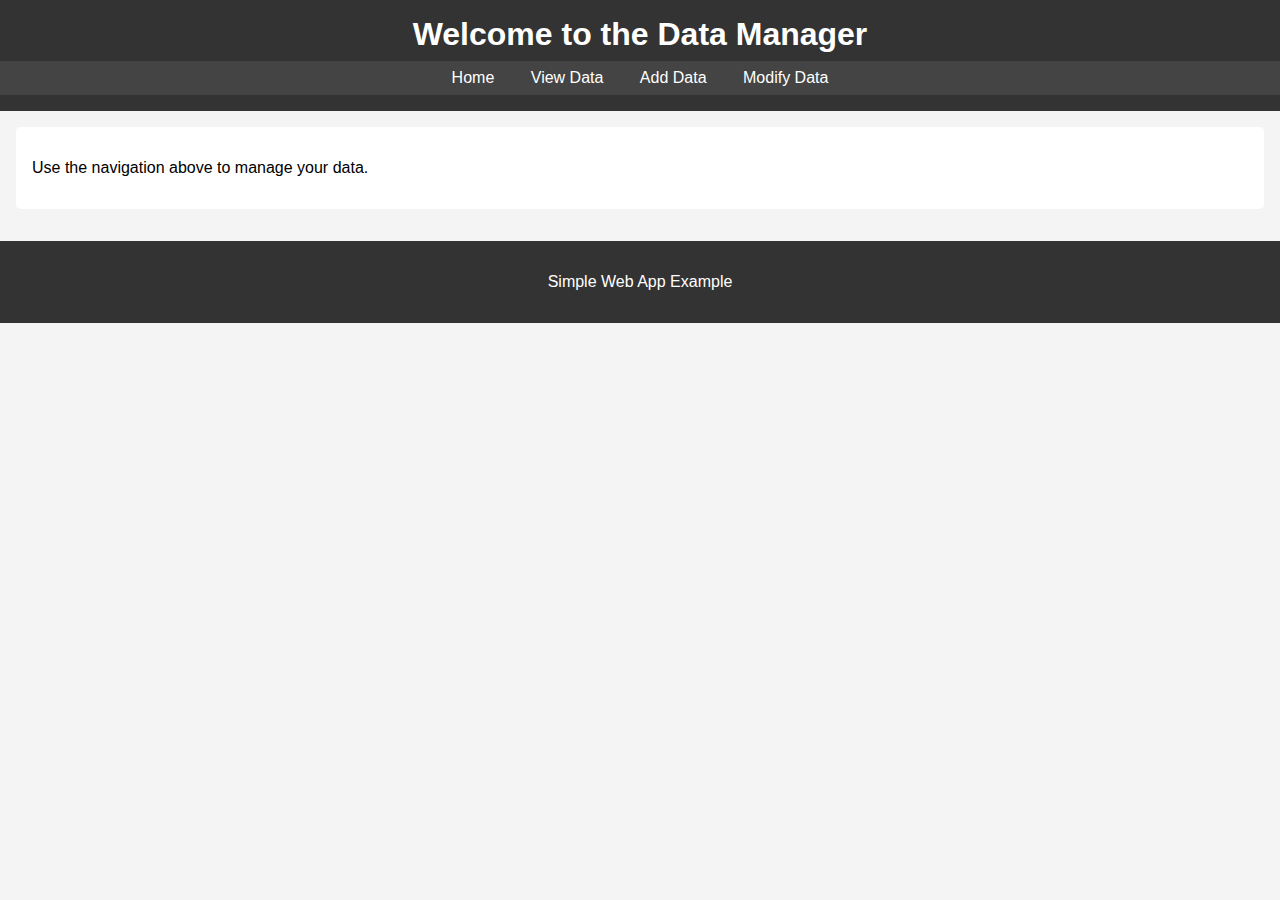
<file: index.html>
<!DOCTYPE html>
<html lang="en">
<head>
    <meta charset="UTF-8">
    <meta name="viewport" content="width=device-width, initial-scale=1.0">
    <title>Web App Home</title>
    <link rel="stylesheet" href="style.css">
</head>
<body>
    <header>
        <h1>Welcome to the Data Manager</h1>
        <nav>
            <ul>
                <li><a href="index.html">Home</a></li>
                <li><a href="view.html">View Data</a></li>
                <li><a href="add.html">Add Data</a></li>
                <li><a href="modify.html">Modify Data</a></li>
            </ul>
        </nav>
    </header>
    <main>
        <p>Use the navigation above to manage your data.</p>
    </main>
    <footer>
        <p>Simple Web App Example</p>
    </footer>
</body>
</html>
</file>
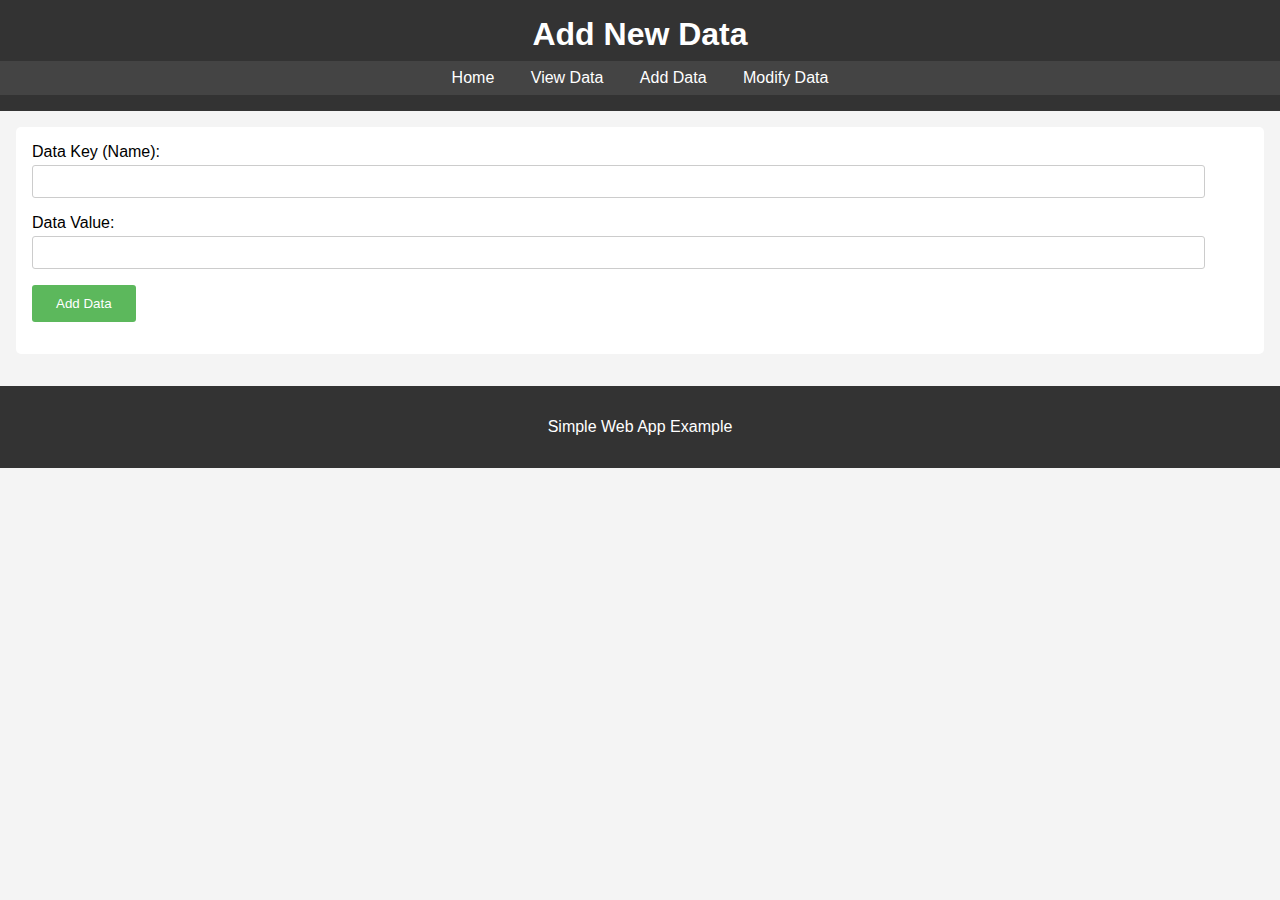
<file: add.html>
<!DOCTYPE html>
<html lang="en">
<head>
    <meta charset="UTF-8">
    <meta name="viewport" content="width=device-width, initial-scale=1.0">
    <title>Add New Data</title>
    <link rel="stylesheet" href="style.css">
</head>
<body>
    <header>
        <h1>Add New Data</h1>
        <nav>
            <ul>
                <li><a href="index.html">Home</a></li>
                <li><a href="view.html">View Data</a></li>
                <li><a href="add.html">Add Data</a></li>
                <li><a href="modify.html">Modify Data</a></li>
            </ul>
        </nav>
    </header>
    <main>
        <form id="addForm">
            <div>
                <label for="dataKey">Data Key (Name):</label>
                <input type="text" id="dataKey" name="dataKey" required>
            </div>
            <div>
                <label for="dataValue">Data Value:</label>
                <input type="text" id="dataValue" name="dataValue" required>
            </div>
            <button type="submit">Add Data</button>
        </form>
        <p id="feedback"></p>
    </main>
    <footer>
        <p>Simple Web App Example</p>
    </footer>
    <script src="script.js"></script>
</body>
</html>
</file>
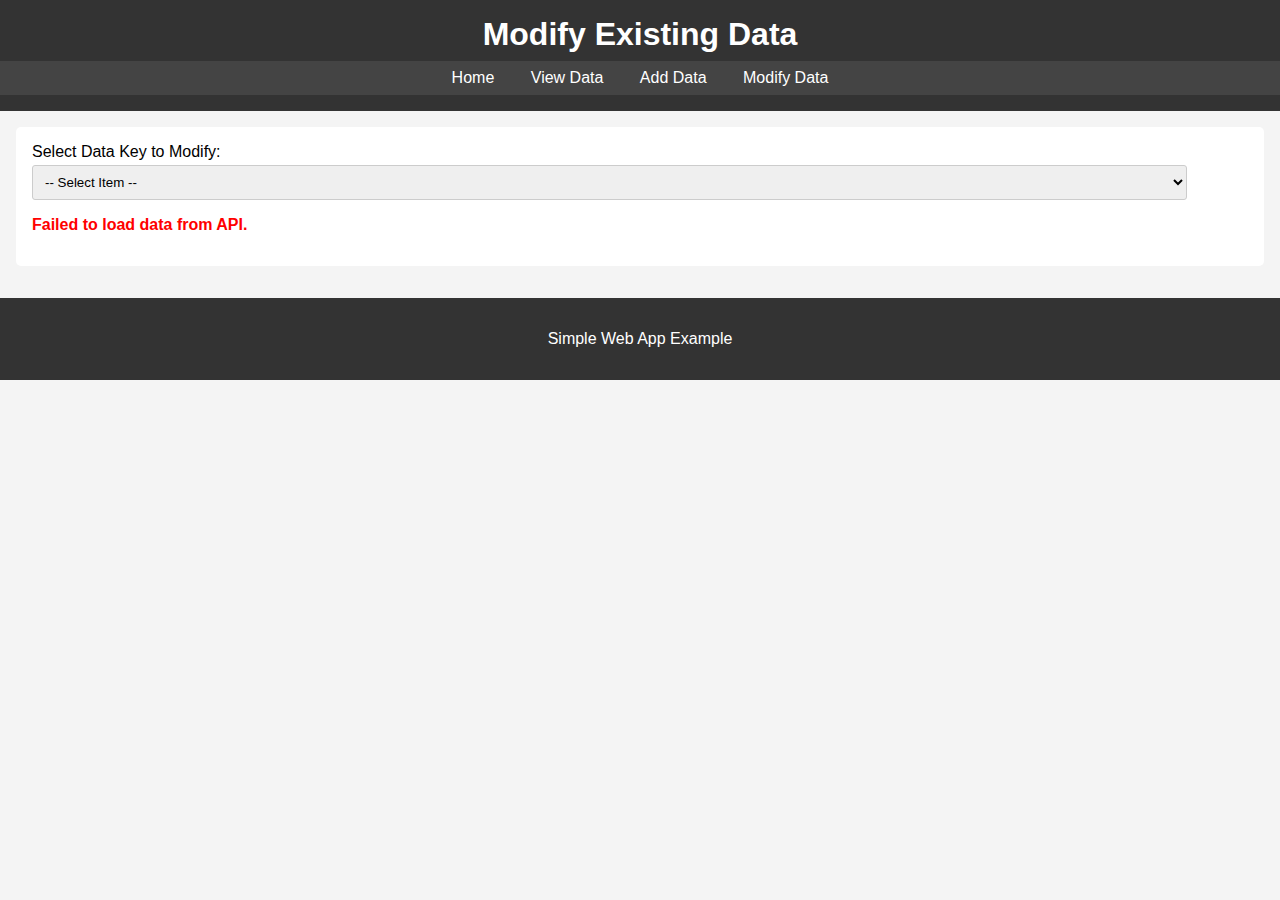
<file: modify.html>
<!DOCTYPE html>
<html lang="en">
<head>
    <meta charset="UTF-8">
    <meta name="viewport" content="width=device-width, initial-scale=1.0">
    <title>Modify Data</title>
    <link rel="stylesheet" href="style.css">
</head>
<body>
    <header>
        <h1>Modify Existing Data</h1>
        <nav>
            <ul>
                <li><a href="index.html">Home</a></li>
                <li><a href="view.html">View Data</a></li>
                <li><a href="add.html">Add Data</a></li>
                <li><a href="modify.html">Modify Data</a></li>
            </ul>
        </nav>
    </header>
    <main>
        <div>
            <label for="selectDataToModify">Select Data Key to Modify:</label>
            <select id="selectDataToModify" name="selectDataToModify">
                <option value="">--Select Key--</option>
            </select>
        </div>
        <div id="editSection" style="display: none;">
            <input type="hidden" id="modifyItemId" name="modifyItemId">
        
            <label for="modifyKey">Key:</label>
            <input type="text" id="modifyKey" name="modifyKey" readonly> 
        
            <label for="modifyValue">New Value:</label>
            <input type="text" id="modifyValue" name="modifyValue">
        
            <button id="saveChangesButton">Save Changes</button>
            <button id="deleteItemButton">Delete Item</button>
        </div>
         <p id="feedback"></p>
    </main>
    <footer>
        <p>Simple Web App Example</p>
    </footer>
    <script src="script.js"></script>
</body>
</html>
</file>
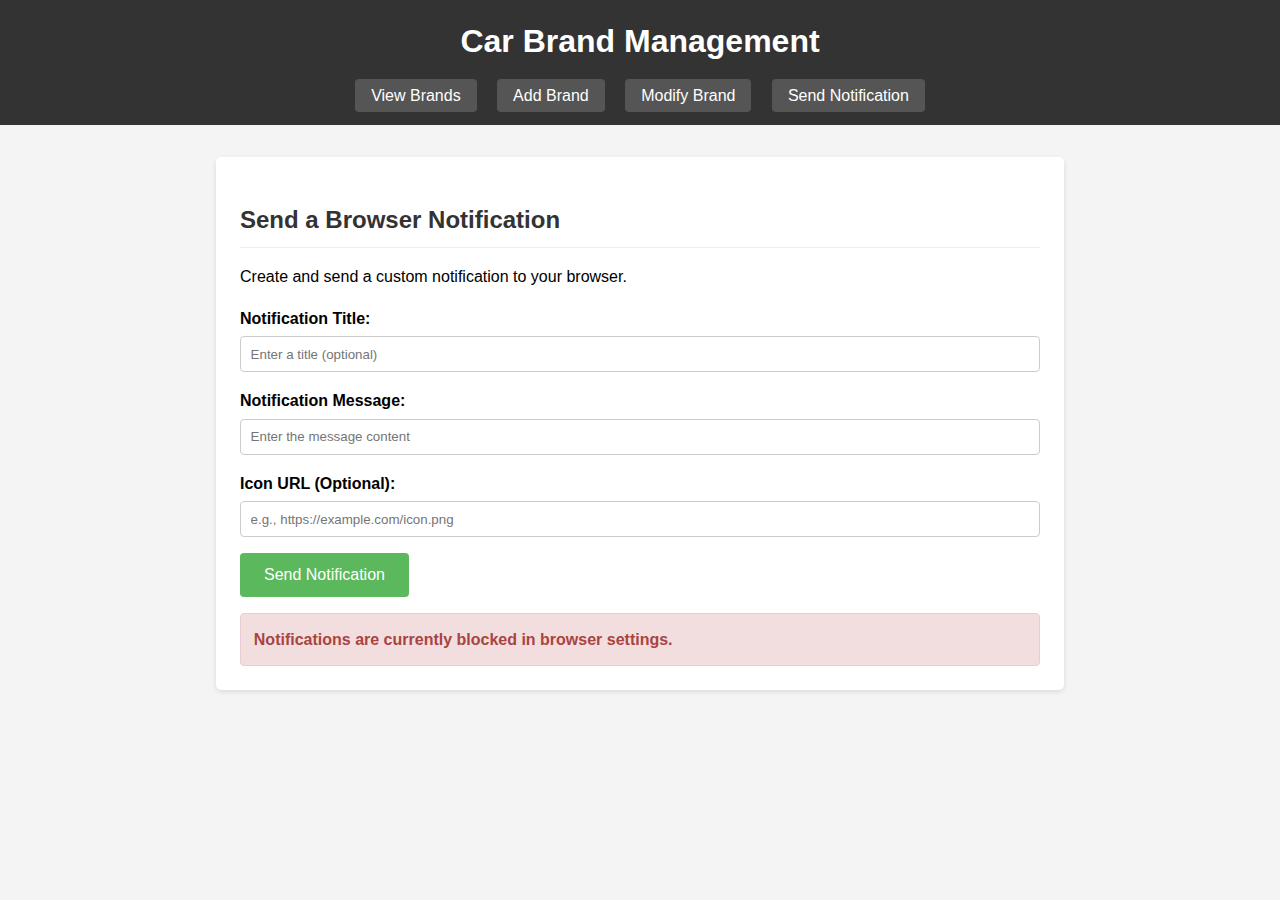
<file: notify.html>
<!DOCTYPE html>
<html lang="en">
<head>
    <meta charset="UTF-8">
    <meta name="viewport" content="width=device-width, initial-scale=1.0">
    <title>Car Brands - Send Notification</title>
    <link href="./css/style.css" rel="stylesheet">
</head>
<body>
    <header>
        <h1>Car Brand Management</h1>
        <nav>
            <a href="index.html">View Brands</a>
            <a href="add.html">Add Brand</a>
            <a href="modify.html">Modify Brand</a>
            <a href="notify.html">Send Notification</a> <!-- Added Link -->
        </nav>
    </header>

    <main>
        <h2>Send a Browser Notification</h2>
        <p>Create and send a custom notification to your browser.</p>

        <form id="notify-form">
            <div class="form-group">
                <label for="notify-title">Notification Title:</label>
                <input type="text" id="notify-title" name="title" placeholder="Enter a title (optional)">
            </div>
            <div class="form-group">
                <label for="notify-message">Notification Message:</label>
                <input type="text" id="notify-message" name="message" required placeholder="Enter the message content">
            </div>
             <div class="form-group">
                <label for="notify-icon">Icon URL (Optional):</label>
                <input type="text" id="notify-icon" name="icon" placeholder="e.g., https://example.com/icon.png">
            </div>
            <button type="submit" id="send-notify-btn">Send Notification</button>
        </form>
        <div id="status-message" class="status"></div> <!-- Status Area -->

    </main>

    <!-- Custom JavaScript for this page -->
    <script src="./js/notify.js"></script>
</body>
</html>
</file>
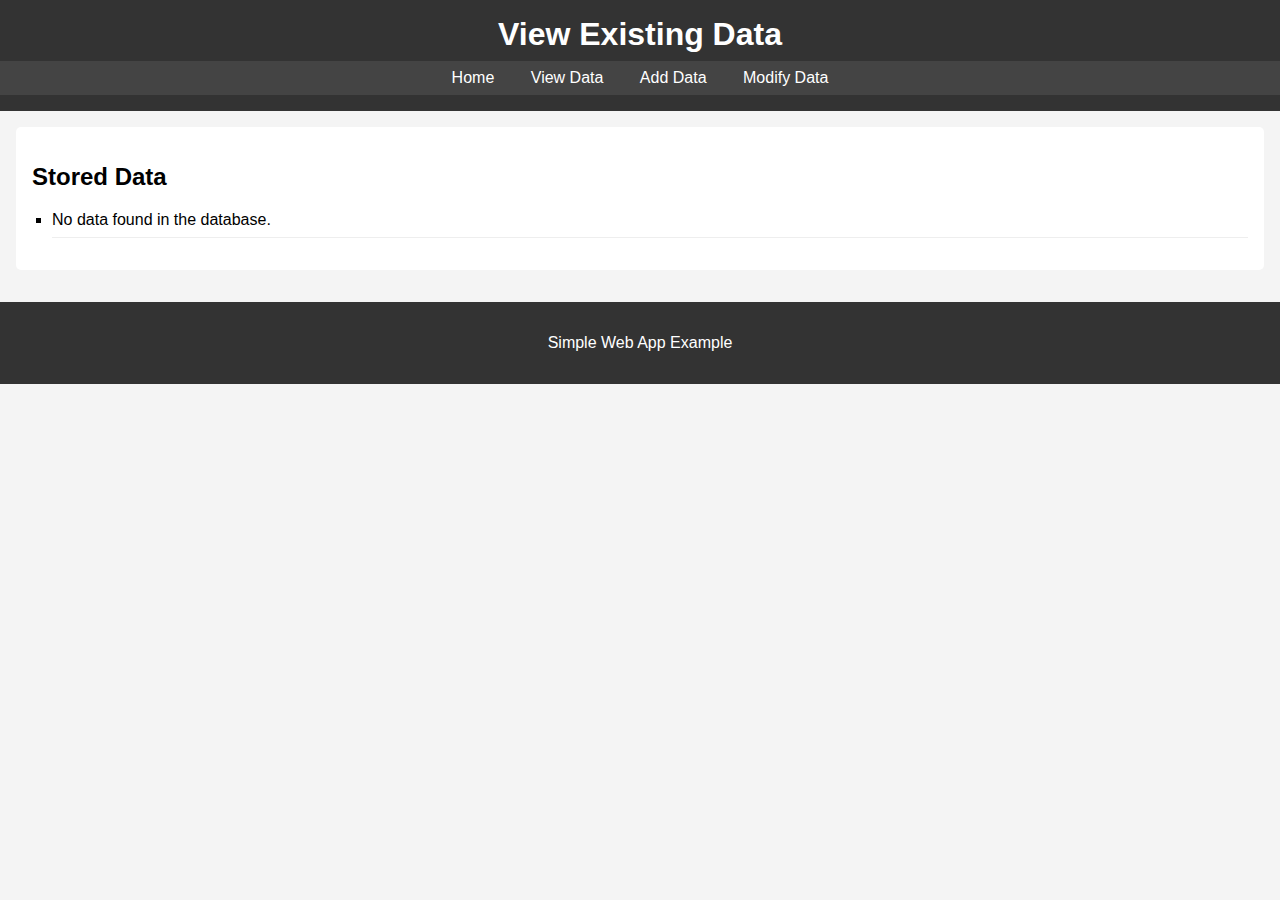
<file: view.html>
<!DOCTYPE html>
<html lang="en">
<head>
    <meta charset="UTF-8">
    <meta name="viewport" content="width=device-width, initial-scale=1.0">
    <title>View Data</title>
    <link rel="stylesheet" href="style.css">
</head>
<body>
    <header>
        <h1>View Existing Data</h1>
        <nav>
            <ul>
                <li><a href="index.html">Home</a></li>
                <li><a href="view.html">View Data</a></li>
                <li><a href="add.html">Add Data</a></li>
                <li><a href="modify.html">Modify Data</a></li>
            </ul>
        </nav>
    </header>
    <main>
        <h2>Stored Data</h2>
        <ul id="dataList">
        </ul>
    </main>
    <footer>
        <p>Simple Web App Example</p>
    </footer>
    <script src="script.js"></script>
</body>
</html>
</file>
<file: style.css>
body {
    font-family: sans-serif;
    margin: 0;
    padding: 0;
    background-color: #f4f4f4;
}

header {
    background-color: #333;
    color: #fff;
    padding: 1rem 0;
    text-align: center;
}

header h1 {
    margin: 0;
    padding-bottom: 0.5rem;
}

nav ul {
    list-style: none;
    padding: 0;
    margin: 0;
    background-color: #444;
    text-align: center;
}

nav ul li {
    display: inline;
}

nav ul li a {
    text-decoration: none;
    color: #fff;
    padding: 0.5rem 1rem;
    display: inline-block;
}

nav ul li a:hover {
    background-color: #555;
}

main {
    padding: 1rem;
    margin: 1rem;
    background-color: #fff;
    border-radius: 5px;
}

form div {
    margin-bottom: 1rem;
}

label {
    display: block;
    margin-bottom: 0.25rem;
}

input[type="text"], select {
    width: 95%;
    padding: 0.5rem;
    border: 1px solid #ccc;
    border-radius: 3px;
}

button {
    padding: 0.7rem 1.5rem;
    background-color: #5cb85c;
    color: white;
    border: none;
    border-radius: 3px;
    cursor: pointer;
    margin-right: 0.5rem;
}

button:hover {
    background-color: #4cae4c;
}

#deleteItemButton {
    background-color: #d9534f;
}

#deleteItemButton:hover {
    background-color: #c9302c;
}


#dataList {
    list-style: square;
    padding-left: 20px;
}

#dataList li {
    margin-bottom: 0.5rem;
    border-bottom: 1px solid #eee;
    padding-bottom: 0.5rem;
}

footer {
    text-align: center;
    margin-top: 2rem;
    padding: 1rem;
    background-color: #333;
    color: #fff;
}

#feedback {
    margin-top: 1rem;
    font-weight: bold;
}
</file>
<file: css/style.css>
body {
    font-family: sans-serif;
    line-height: 1.6;
    margin: 0;
    padding: 0;
    background-color: #f4f4f4;
}

header {
    background: #333;
    color: #fff;
    padding: 1rem 0;
    text-align: center;
}

header h1 {
    margin: 0;
    padding-bottom: 0.5rem;
}

nav {
    margin-top: 0.5rem;
}

nav a {
    color: #fff;
    text-decoration: none;
    padding: 0.5rem 1rem;
    margin: 0 0.5rem;
    border-radius: 4px;
    background-color: #555;
    transition: background-color 0.3s ease;
}

nav a:hover, nav a:focus {
    background-color: #777;
}

main {
    max-width: 800px;
    margin: 2rem auto;
    padding: 1.5rem;
    background: #fff;
    border-radius: 5px;
    box-shadow: 0 2px 5px rgba(0,0,0,0.1);
}

h2 {
    color: #333;
    margin-bottom: 1rem;
    border-bottom: 1px solid #eee;
    padding-bottom: 0.5rem;
}

/* Form Styles */
form {
    margin-top: 1rem;
}

.form-group {
    margin-bottom: 1rem;
}

.form-group label {
    display: block;
    margin-bottom: 0.3rem;
    font-weight: bold;
}

.form-group input[type="text"],
.form-group input[type="number"] {
    width: 100%;
    padding: 0.6rem;
    border: 1px solid #ccc;
    border-radius: 4px;
    box-sizing: border-box; /* Include padding in width */
}

button[type="submit"] {
    display: inline-block;
    background: #5cb85c;
    color: #fff;
    border: none;
    padding: 0.8rem 1.5rem;
    border-radius: 4px;
    cursor: pointer;
    font-size: 1rem;
    transition: background-color 0.3s ease;
}

button[type="submit"]:hover {
    background: #4cae4c;
}

/* Status Messages */
.status {
    padding: 0.8rem;
    margin-top: 1rem;
    border-radius: 4px;
    display: none; /* Hidden by default */
    font-weight: bold;
}

.status.success {
    background-color: #dff0d8;
    color: #3c763d;
    border: 1px solid #d6e9c6;
    display: block;
}

.status.error {
    background-color: #f2dede;
    color: #a94442;
    border: 1px solid #ebccd1;
    display: block;
}

/* Grid.js Container */
#grid-container {
    margin-top: 1rem;
}

.note {
    font-size: 0.9em;
    color: #666;
    margin-top: 1rem;
}
</file>
